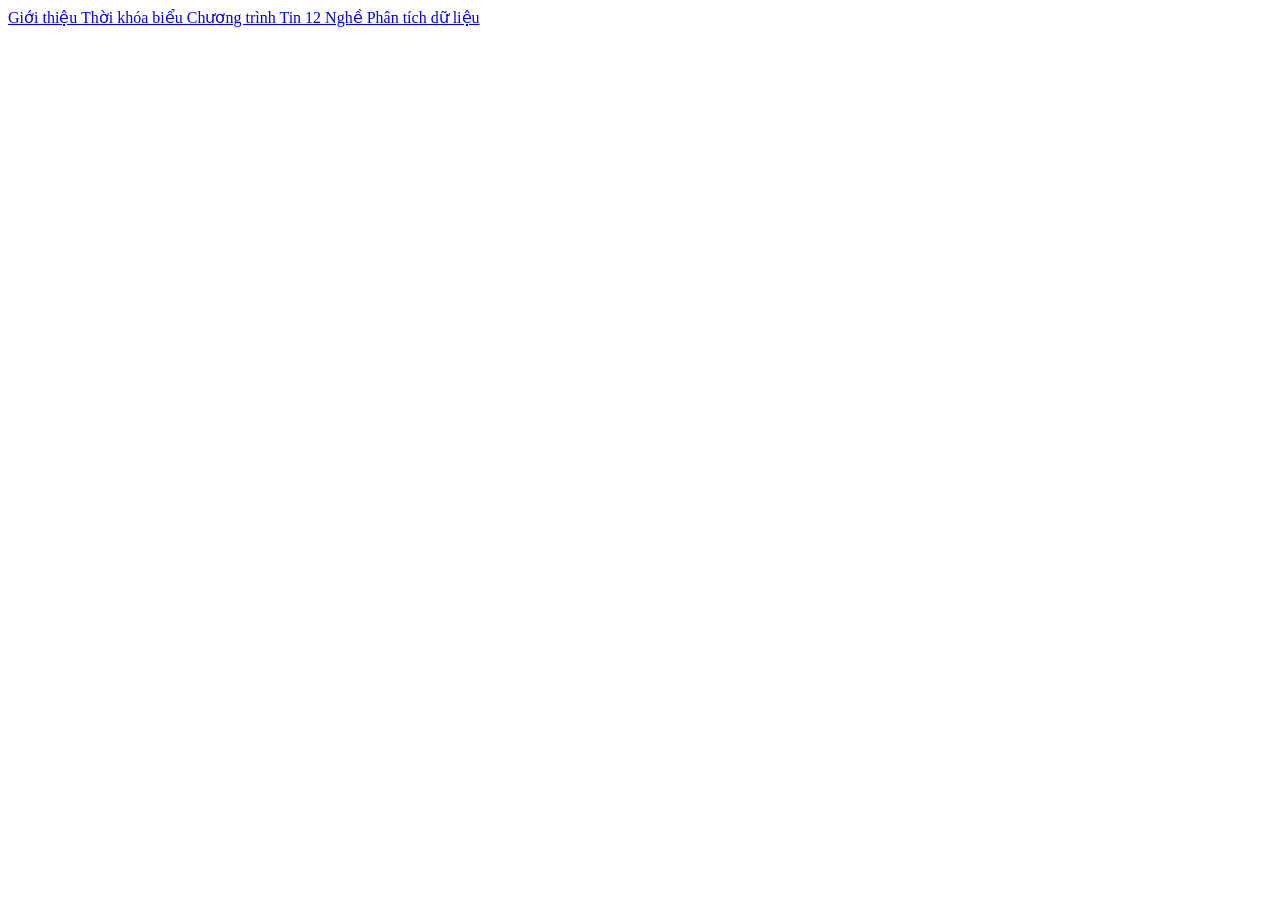
<file: list.html>
<html>
  <head>
    <meta charset="utf-8">
    <link rel="stylesheet" href="style.css">
  </head>
  <body>
    
     <a href="contents/gioithieu.html" target="noidung"> Giới thiệu </a> 
              <a href="contents/tkb.html" target="noidung">  Thời khóa biểu </a> 
              <a href="contents/tinhoc12.html" target="noidung">  Chương trình Tin 12 </a> 
              <a href="contents/ba.html" target="noidung">  Nghề Phân tích dữ liệu </a> 



      
  </body>
</html>
</file>
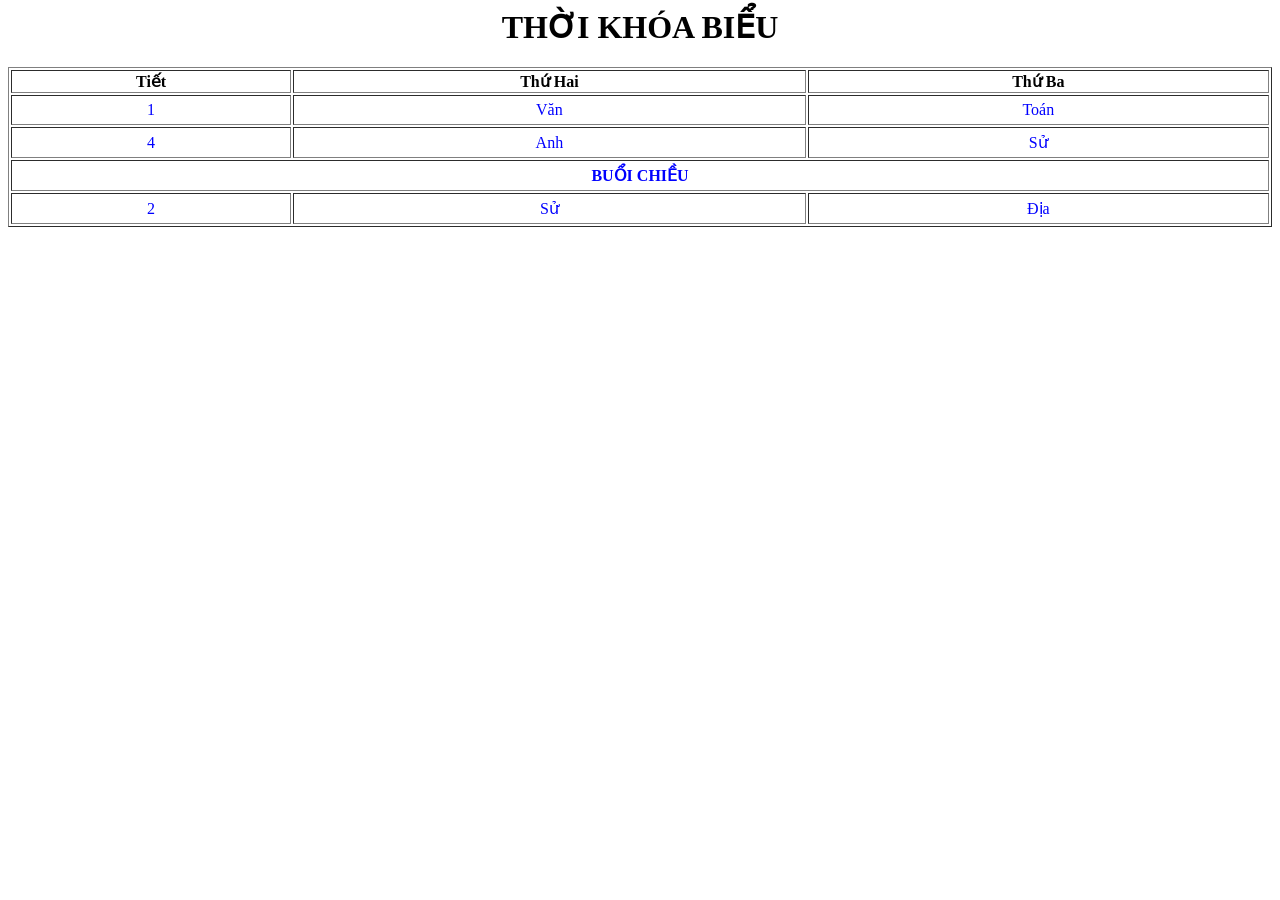
<file: tkb.html>
<html>
  <head>
    <meta chaset = "utf-8">
    <style>
      td {text-align: center; padding: 5;
          color: blue;
         }
    </style>
  </head>
  <body>
    <h1 style="text-align:center; color="red";> THỜI KHÓA BIỂU</h1>
    <table border="1" width="100%">
      <tr>
        <th>Tiết</th> <th>Thứ Hai</th> <th>Thứ Ba</th>
      </tr>
      <tr>
        <td >1</td> <td >Văn</td> <td>Toán</td>
      </tr>
      <tr>
        <td>4</td> <td>Anh</td> <td>Sử </td>
      </tr>
      <tr >
        <td colspan="7"><b>BUỔI CHIỀU </b></td>
      </tr>
      <tr>
        <td>2</td> <td>Sử</td> <td>Địa</td>
      </tr>
    </table>
  </body>
</html>
</file>
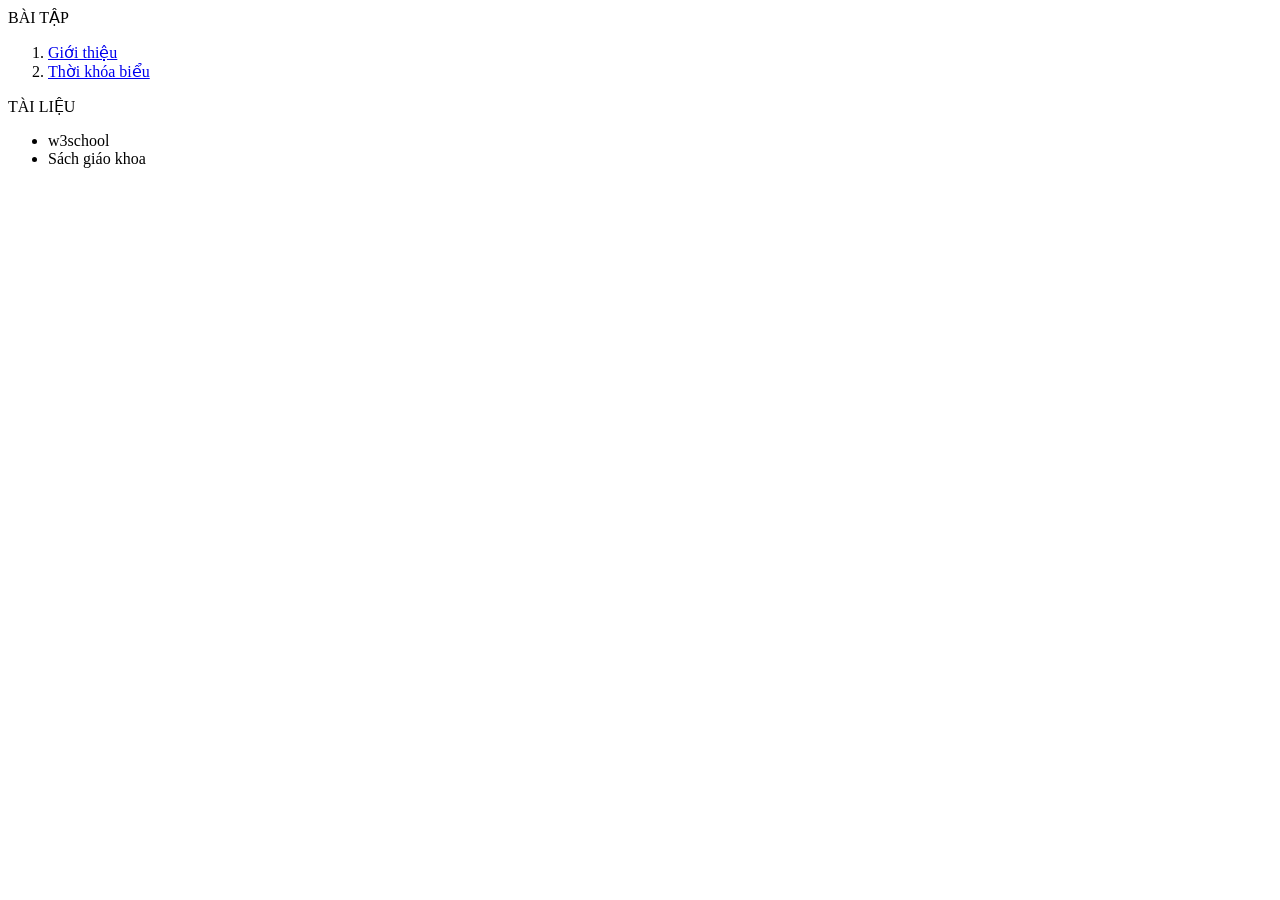
<file: content/tkb.html>
<html>
  <head>
    <meta charset="utf-8">
  </head>
  <body>
    BÀI TẬP
    <ol>
      <li> <a href="contents/gioithieu.html" > 
        Giới thiệu </a> </li>
      <li> <a href="contents/tkb.html" target="_blank">  Thời khóa biểu </a> </li>
    </ol>
    TÀI LIỆU
    <ul>
      <li>w3school</li>  <li>Sách giáo khoa</li>
    </ul>
  </body>
</html>
</file>
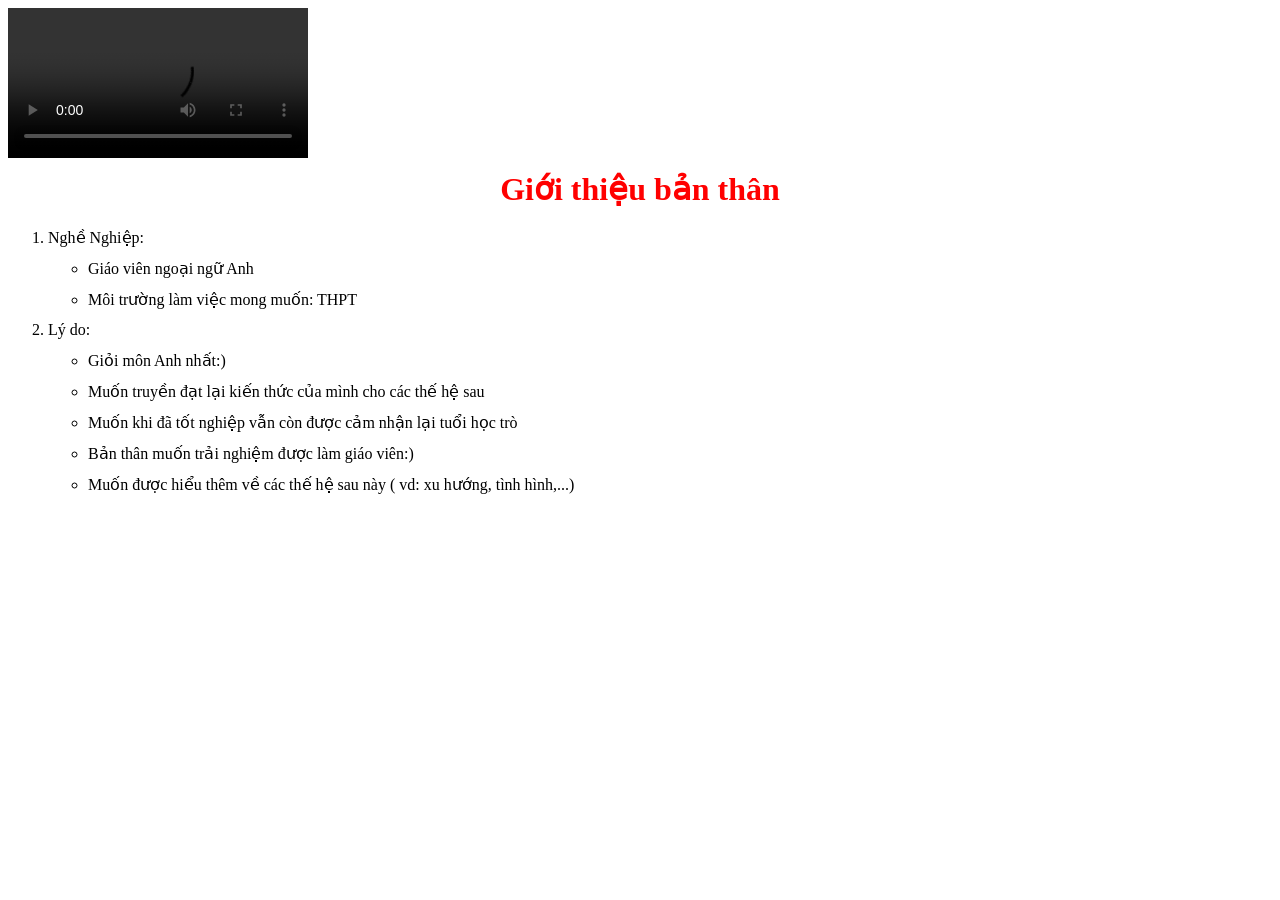
<file: contents/ba.html>
<html>
  <head>
      <link rel="stylesheet" href="../style.css">
  </head>
  <body>
  <video src="https://www.youtube.com/watch?v=EbFLtH0bYag" controls> </video>
    <h1 style=color: "MidnightBlue"> Giới thiệu bản thân</h1>
    <ol type="1">
      <li class= "tuade"> Nghề Nghiệp:
        <ul class= "noidung">
          <li> Giáo viên ngoại ngữ Anh </li>
          <li> Môi trường làm việc mong muốn: THPT </li>
        </ul>
      </li> 
      <li class= "tuade"> Lý do:
        <ul class= "noidung">
          <li> Giỏi môn Anh nhất:) </li>
          <li> Muốn truyền đạt lại kiến thức của mình cho các thế hệ sau </li>
          <li> Muốn khi đã tốt nghiệp vẫn còn được cảm nhận lại tuổi học trò </li>
          <li> Bản thân muốn trải nghiệm được làm giáo viên:) </li>
          <li> Muốn được hiểu thêm về các thế hệ sau này ( vd: xu hướng, tình hình,...)
        </ul>
      </li>
    </ol>
 
      
  </body>
</html>
</file>
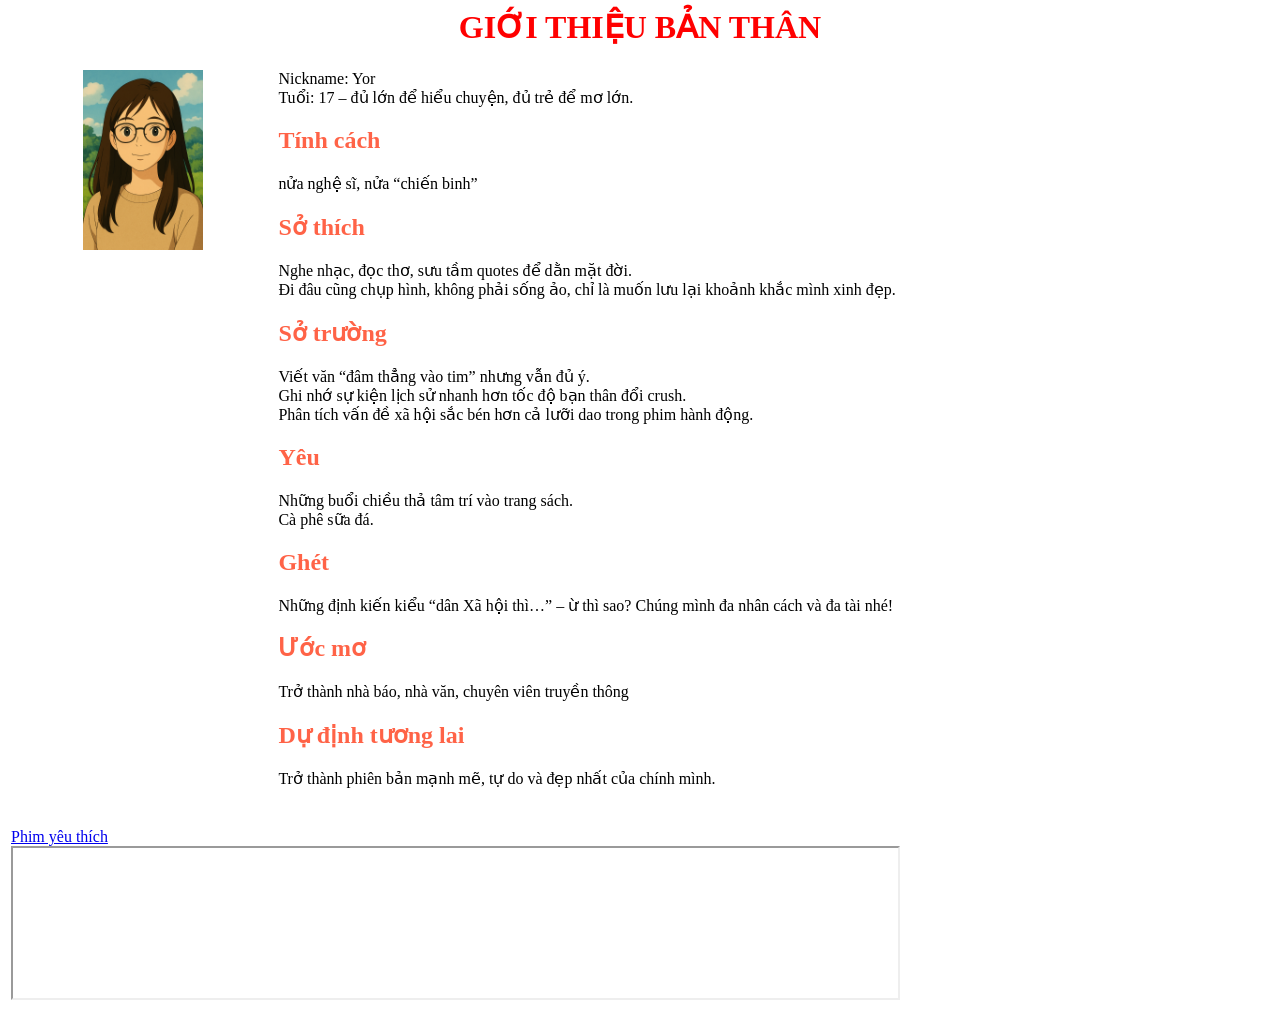
<file: contents/gioithieu.html>
<html>
  <head>
    <meta charset="UTF-8">
    <style>
      h1 {color: red; text-align: center;}
      h2 {color: tomato;}
    </style>
  </head>
  <body>
    <h1 > GIỚI THIỆU BẢN THÂN </h1>
    <table >
      <tr>
        <td style="vertical-align: top; text-align: center" width="30%">
          <img src="../images/anhdaidien.png" alt="Ảnh Đại diện" width="120" height="180">
        </td>
        <td >
          Nickname: Yor <br>Tuổi: 17 – đủ lớn để hiểu chuyện, đủ trẻ để mơ lớn.<br>
          <h2  > Tính cách</h2>nửa nghệ sĩ, nửa “chiến binh”
          <h2 >Sở thích </h2>
          Nghe nhạc, đọc thơ, sưu tầm quotes để dằn mặt đời.<br>
          Đi đâu cũng chụp hình, không phải sống ảo, chỉ là muốn lưu lại khoảnh khắc mình xinh đẹp. 
          
          <h2  >Sở trường </h2>
            Viết văn “đâm thẳng vào tim” nhưng vẫn đủ ý. <br>
            Ghi nhớ sự kiện lịch sử nhanh hơn tốc độ bạn thân đổi crush.<br>
            Phân tích vấn đề xã hội sắc bén hơn cả lưỡi dao trong phim hành động. 
          <h2  >Yêu</h2>
          Những buổi chiều thả tâm trí vào trang sách. <br>
          Cà phê sữa đá.
          <h2  > Ghét </h2>
          Những định kiến kiểu “dân Xã hội thì…” – ừ thì sao? Chúng mình đa nhân cách và đa tài nhé!
          <h2  >Ước mơ </h2>
          Trở thành nhà báo, nhà văn, chuyên viên truyền thông
          <h2 style = "color: tomato" >Dự định tương lai </h2>
          Trở thành phiên bản mạnh mẽ, tự do và đẹp nhất của chính mình.
        </td>
      </tr>
       <tr>
         <td colspan="2">
           <br> <br>
          <a href="https://www.youtube.com/watch?v=woguCcbBCSI" target="abc"> Phim yêu thích</a>
          <br>
          <iframe name="abc" width="100%"> </iframe>
         </td>
       </tr>
    </table>                                                                     
  </body>
</html>
</file>
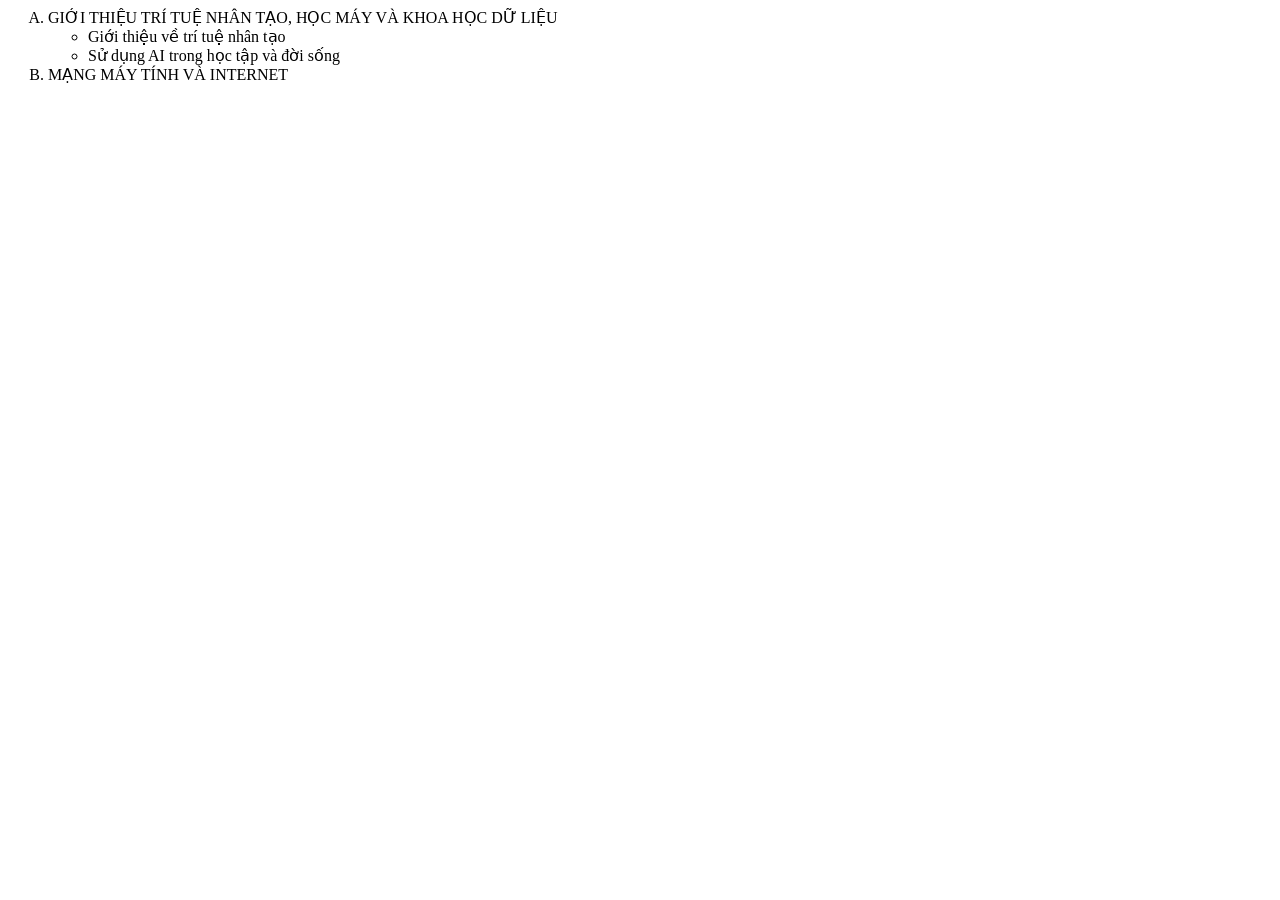
<file: contents/tinhoc.html>
<html>
  <head>
    
  </head>
  <body>
    <ol type="A">
      <li> GIỚI THIỆU TRÍ TUỆ NHÂN TẠO, HỌC MÁY VÀ KHOA HỌC DỮ LIỆU
          <ul >
            <li> Giới thiệu về trí tuệ nhân tạo </li>
            <li> Sử dụng AI trong học tập và đời sống </li>
          </ul>
      </li>
      <li> MẠNG MÁY TÍNH VÀ INTERNET
        
      </li>
    </ol>
  </body>
</html>
</file>
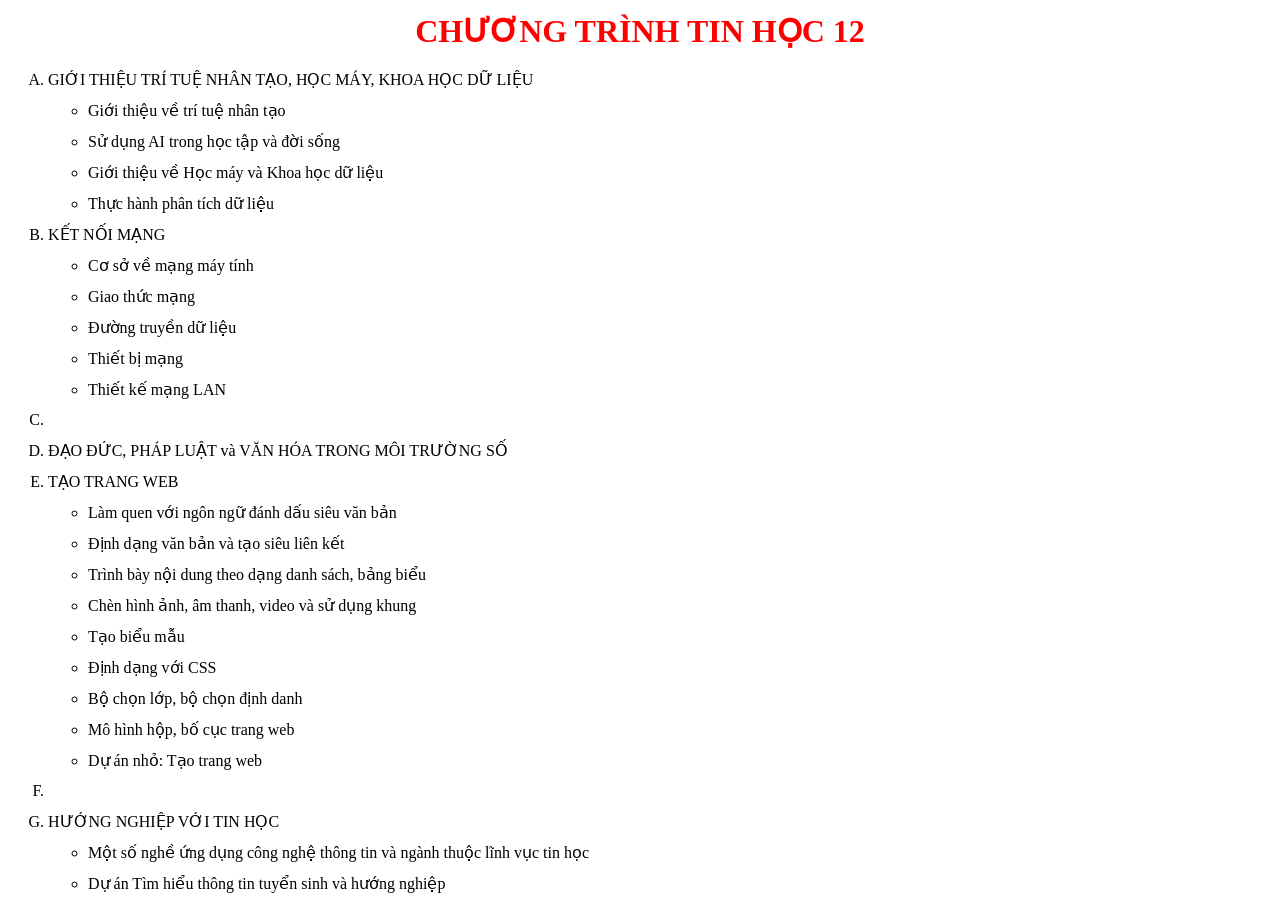
<file: contents/tinhoc12.html>
<html>
  <head>
    <meta charset = "utf-8" >
    <link rel="stylesheet" href="../style.css">
  </head>
  <body>
    <h1> CHƯƠNG TRÌNH TIN HỌC 12 </h1>
    <ol type = "A" > 
      <li > GIỚI THIỆU TRÍ TUỆ NHÂN TẠO, HỌC MÁY, KHOA HỌC DỮ LIỆU 
          <ul >
            <li> Giới thiệu về trí tuệ nhân tạo </li>
            <li> Sử dụng AI trong học tập và đời sống</li>  
            <li> Giới thiệu về Học máy và Khoa học dữ liệu</li> 
            <li> Thực hành phân tích dữ liệu </li> 
          </ul>
      </li>
      <li  >KẾT NỐI MẠNG 
        <ul >
          <li> Cơ sở về mạng máy tính </li>
          <li> Giao thức mạng </li>
          <li> Đường truyền dữ liệu </li>
          <li> Thiết bị mạng </li>
          <li> Thiết kế mạng LAN </li>
        </ul>
      </li>
      <li > </li>
      <li >  ĐẠO ĐỨC, PHÁP LUẬT và VĂN HÓA TRONG MÔI TRƯỜNG SỐ   </li>
      <li > TẠO TRANG WEB 
        <ul >
          <li> Làm quen với ngôn ngữ đánh dấu siêu văn bản</li>
          <li> Định dạng văn bản và tạo siêu liên kết </li>
          <li>  Trình bày nội dung theo dạng danh sách, bảng biểu</li>
          <li> Chèn hình ảnh, âm thanh, video và sử dụng khung</li>
          <li> Tạo biểu mẫu </li>
          <li> Định dạng với CSS</li>
          <li> Bộ chọn lớp, bộ chọn định danh</li>
          <li> Mô hình hộp, bố cục trang web</li>
          <li> Dự án nhỏ: Tạo trang web</li>
        </ul>
      </li>
      <li > </li>
      <li > HƯỚNG NGHIỆP VỚI TIN HỌC 
        <ul >
          <li>Một số nghề ứng dụng công nghệ thông tin và ngành thuộc lĩnh vục tin học</li>
          <li>Dự án Tìm hiểu thông tin tuyển sinh và hướng nghiệp </li>
        </ul>
      </li>
    </ol>
  </body>
</html>
</file>
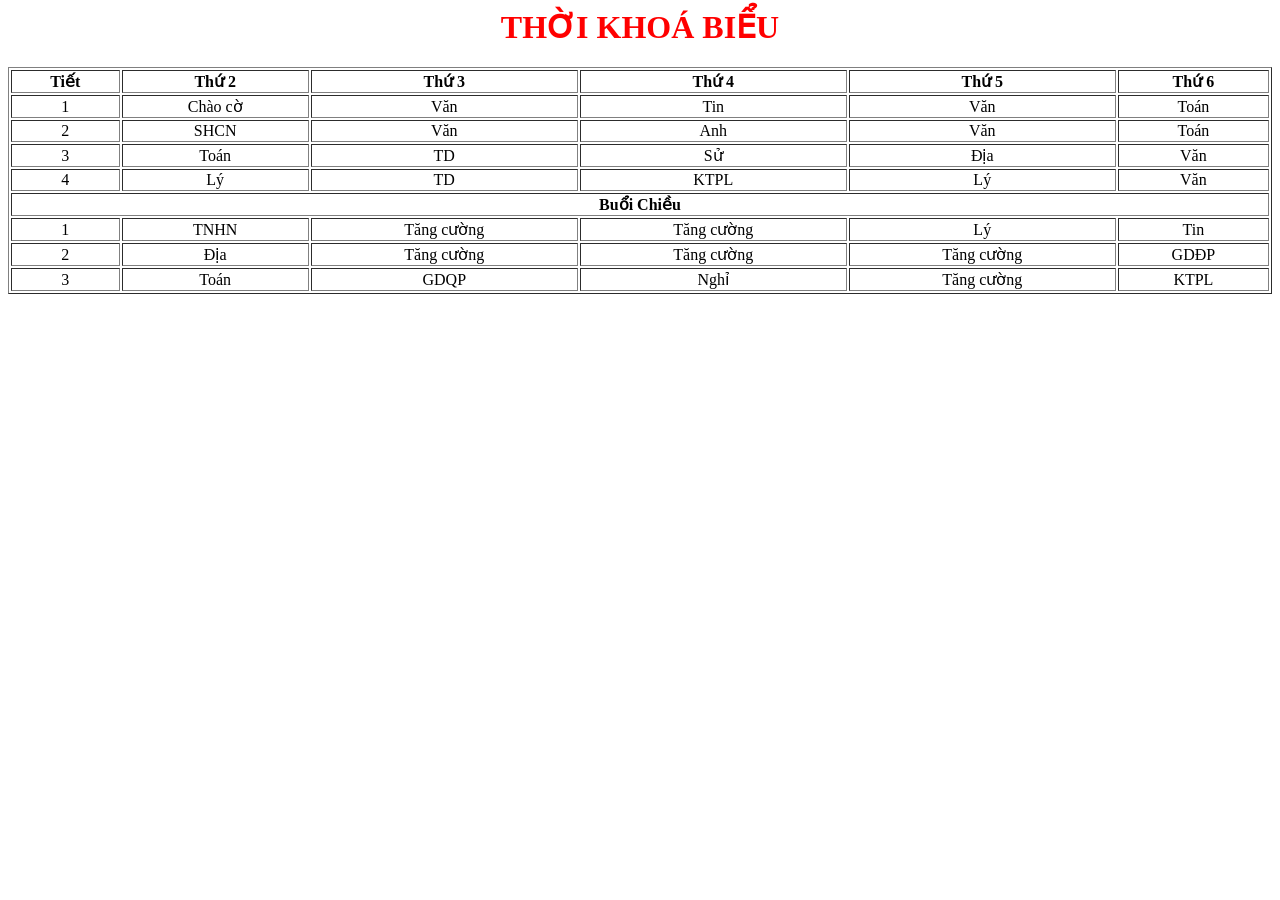
<file: contents/tkb.html>
<html>
  <head>
    <style>
      h1 {color:red; text-align:center;}
      td {text-align:center;}
    </style>
    <meta charset="utf-8">
  </head>
  <body>
    <h1>THỜI KHOÁ BIỂU</h1>
    <table border="1" width="100%">
      <tr>
        <th>Tiết</th>
        <th>Thứ 2</th>
        <th>Thứ 3</th>
        <th>Thứ 4</th>
        <th>Thứ 5</th>
        <th>Thứ 6</th>
      </tr>
      <tr>
        <td>1</td>
        <td>Chào cờ</td>
        <td>Văn</td>
        <td>Tin</td>
        <td>Văn</td>
        <td>Toán</td>
      </tr>
      <tr>
        <td>2</td>
        <td>SHCN</td>
        <td>Văn</td>
        <td>Anh</td>
        <td>Văn</td>
        <td>Toán</td>
      </tr>
      <tr>
        <td>3</td>
        <td>Toán</td>
        <td>TD</td>
        <td>Sử</td>
        <td>Địa</td>
        <td>Văn</td>
      </tr>
      <tr>
        <td>4</td>
        <td>Lý</td>
        <td>TD</td>
        <td>KTPL</td>
        <td>Lý</td>
        <td>Văn</td>
      </tr>
      <tr>
        <td colspan="6"><b>Buổi Chiều</b></td>
      </tr>
      <tr>
        <td>1</td>
        <td>TNHN</td>
        <td>Tăng cường</td>
        <td>Tăng cường</td>
        <td>Lý</td>
        <td>Tin</td>
      </tr>
      <tr>
        <td>2</td>
        <td>Địa</td>
        <td>Tăng cường</td>
        <td>Tăng cường</td>
        <td>Tăng cường</td>
        <td>GDĐP</td>
      </tr>
      <tr>
        <td>3</td>
        <td>Toán</td>
        <td>GDQP</td>
        <td>Nghỉ</td>
        <td>Tăng cường</td>
        <td>KTPL</td>
      </tr>
    </table>
  </body>
</html>
</file>
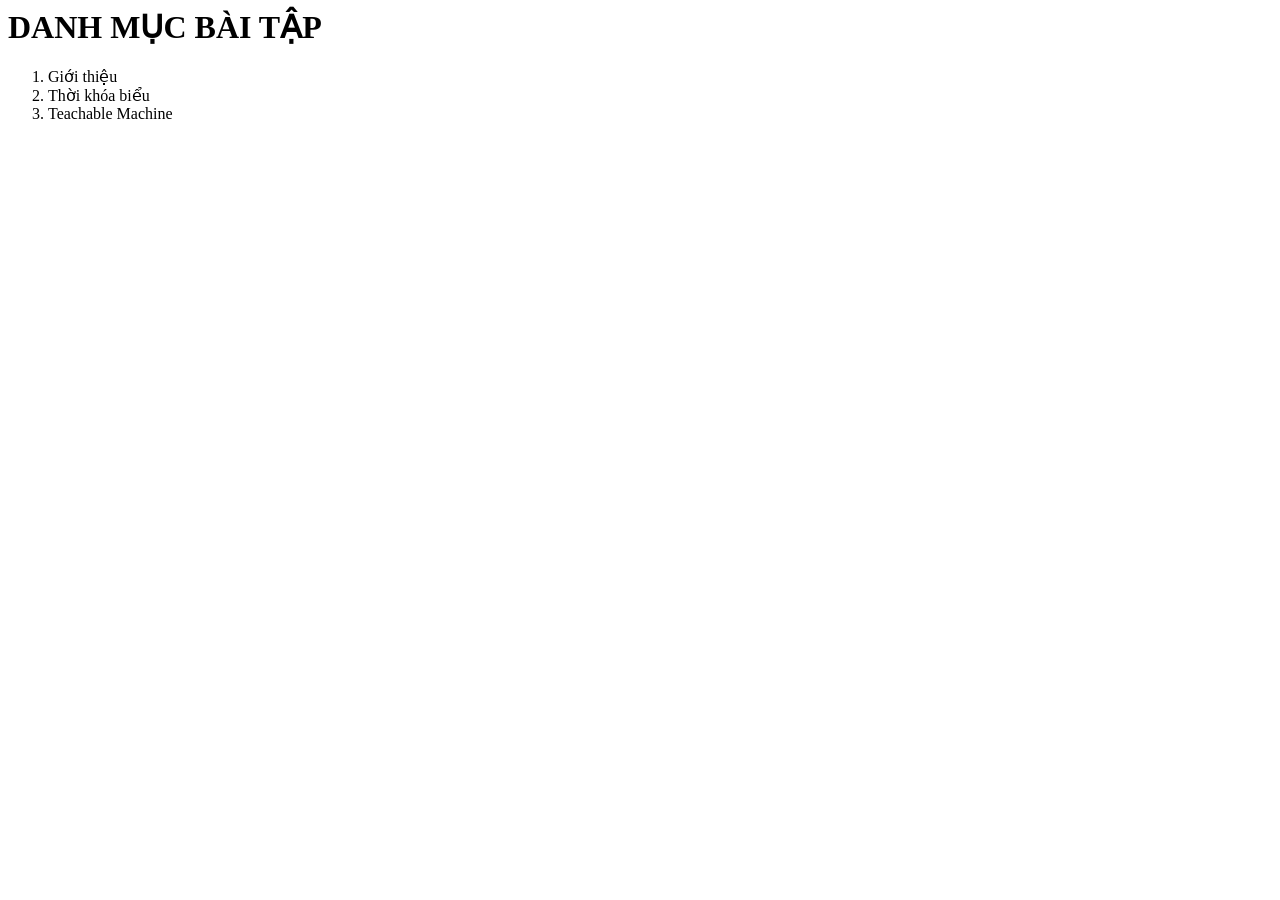
<file: contents/tkb2.html>
<html>
  <head>
    <meta charset="utf-8">
  </head>
  <body>
    <h1>DANH MỤC BÀI TẬP</h1>
    <ol>
      <li> Giới thiệu </li>
      <li> Thời khóa biểu </li>
      <li> Teachable Machine</li>
    </ol>
  </body>
</html>
</file>
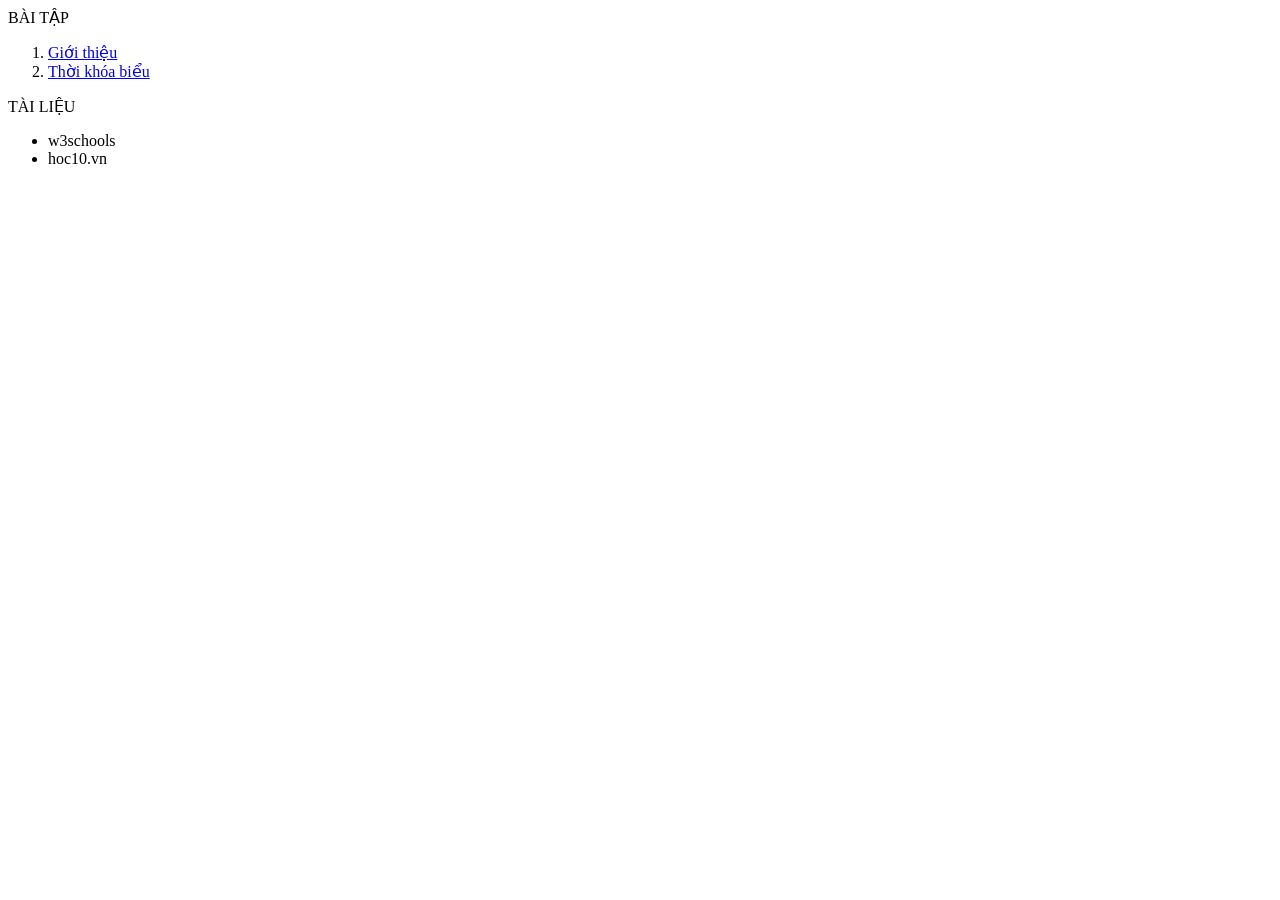
<file: contents/tkb4.html>
<html>
  <head>
    <meta charset = "utf-8">
  </head>
  <body>
    BÀI TẬP
    <ol>
      <li> <a href="contents/gioithieu.html" > Giới thiệu </a> </li>
      <li> <a href="contents/tkb.html" target="_blank"> Thời khóa biểu</a>  </li>
      
    </ol>
    TÀI LIỆU
    <ul>
      <li> w3schools </li>
      <li>hoc10.vn </li>
    </ul>
  </body>
</html>
</file>
<file: style.css>
.container{
    display: flex;
    flex-direction: column;
    height: 100vh;
}
.header{
    flex: 15%;
    background-color: lightgray;
    background: url("images/banner.png") center / 100%;
    aspect-ratio: 6 / 1;
}
.menu{
    flex: 5%;
    background-color: darkgray;
    color: white;
    display: flex;
}
.menu a{
    padding: 15px 20px;}
.menu a:hover{
    background-color: lightgray;
    color: black;
}


.content{
    flex: 70%;
    background-color: white;
}
.content iframe {
    flex: 1;
    border: none;
  width: 100%;
  height: 100%;
}
.footer{
    flex: 10%;
    background-color: lightgray;
}

h1 {
  margin: 12px;
  color: red;
  text-align: center;
}
h2 {
  margin: 12px;
  color: darkgreen;
  text-align: center;
}

ol {
  margin-top: 20px;
}
li {
  margin-top: 12px;
}

.f1{
  color: tomato;
  margin-top: 18pt;
  margin-bottom: 12pt;
  font-size: 20px;
  font-weight: bold;
  font-family: Arial;
}

.f2{
  color: black;
  margin-top: 12pt;
  margin-bottom: 6pt;
  font-size: 15px;
  font-weight: normal;
  font-family: Arial;
}
</file>
